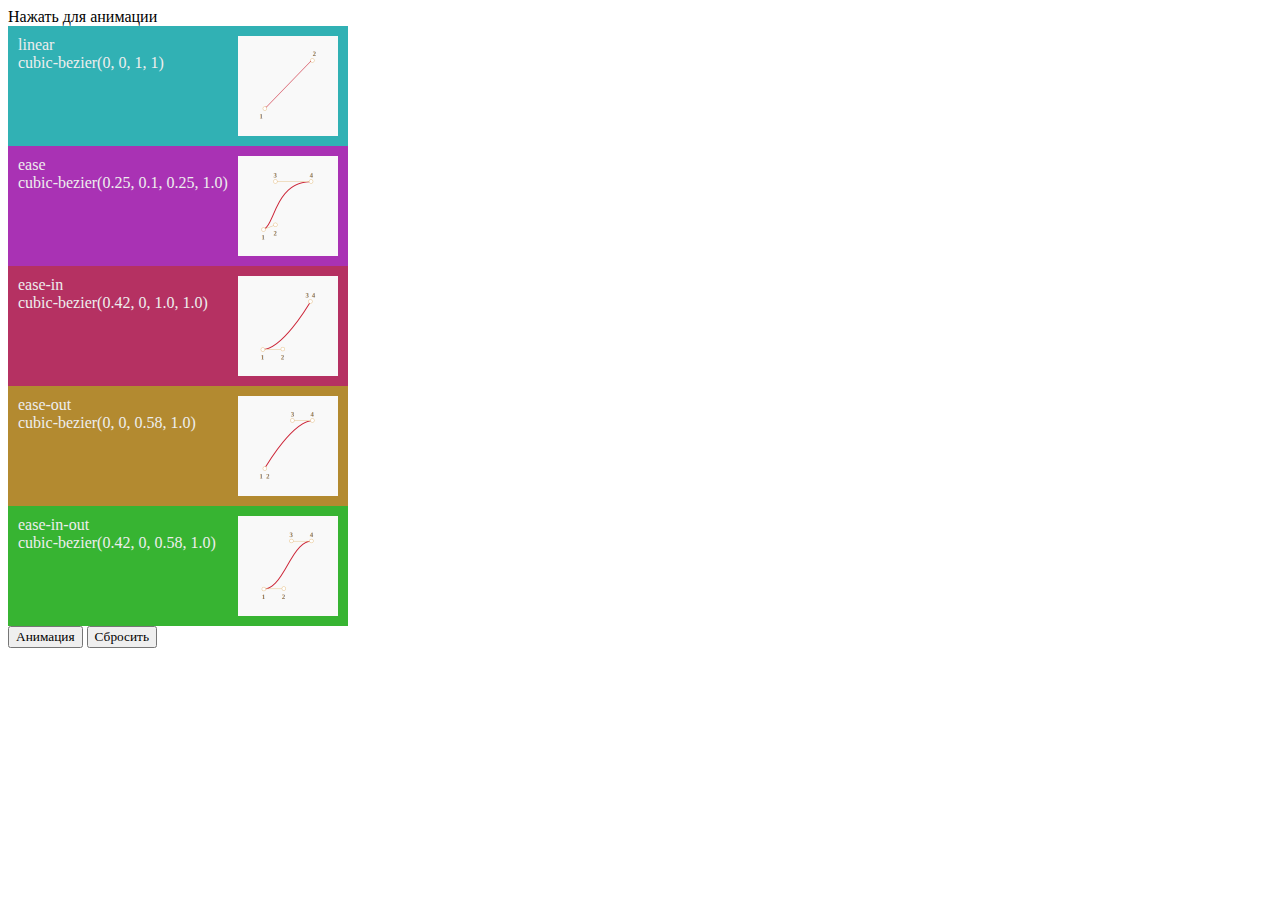
<file: js_animation/js_ex1.html>
<!DOCTYPE html>
<html lang="en">

<head>
  <meta charset="UTF-8">
  <meta http-equiv="X-UA-Compatible" content="IE=edge">
  <meta name="viewport" content="width=device-width, initial-scale=1.0">
  <link rel="stylesheet" href="../css/style.css">
  <title>Пример 1 - Анимация</title>
</head>

<body>

  <div class="animated">
    Нажать для анимации
  </div>

  <div class="move move0">linear<br>cubic-bezier(0, 0, 1,
    1)
    <img src="../img/animationLinear.jpg">
  </div>
  <div class="move move1">ease<br>cubic-bezier(0.25, 0.1, 0.25,
    1.0)
    <img src="../img/animationEase.jpg">
  </div>
  <div class="move move2">ease-in<br>cubic-bezier(0.42, 0, 1.0,
    1.0)
    <img src="../img/animationEaseIn.jpg">
  </div>
  <div class="move move3">ease-out<br>cubic-bezier(0, 0, 0.58, 1.0)
    <img src="../img/animationEaseOut.jpg">
  </div>
  <div class="move move4">ease-in-out<br>cubic-bezier(0.42, 0, 0.58,
    1.0)
    <img src="../img/animationEaseInOut.jpg">
  </div>
  <button>Анимация</button>
  <button>Сбросить</button>

  <script>
    document.querySelector('.animated').onclick = function () {
      this.style.backgroundColor = 'tomato';
    }

    document.querySelector('button').onclick = function () {
      document.querySelector('.move0').style.left = '450px'
      document.querySelector('.move1').style.left = '450px'
      document.querySelector('.move2').style.left = '450px'
      document.querySelector('.move3').style.left = '450px'
      document.querySelector('.move4').style.left = '450px'
    }

    document.querySelectorAll('button')[1].onclick = function () {
      document.querySelector('.move0').style.left = '0px'
      document.querySelector('.move1').style.left = '0px'
      document.querySelector('.move2').style.left = '0px'
      document.querySelector('.move3').style.left = '0px'
      document.querySelector('.move4').style.left = '0px'
    }
  </script>
</body>

</html>
</file>
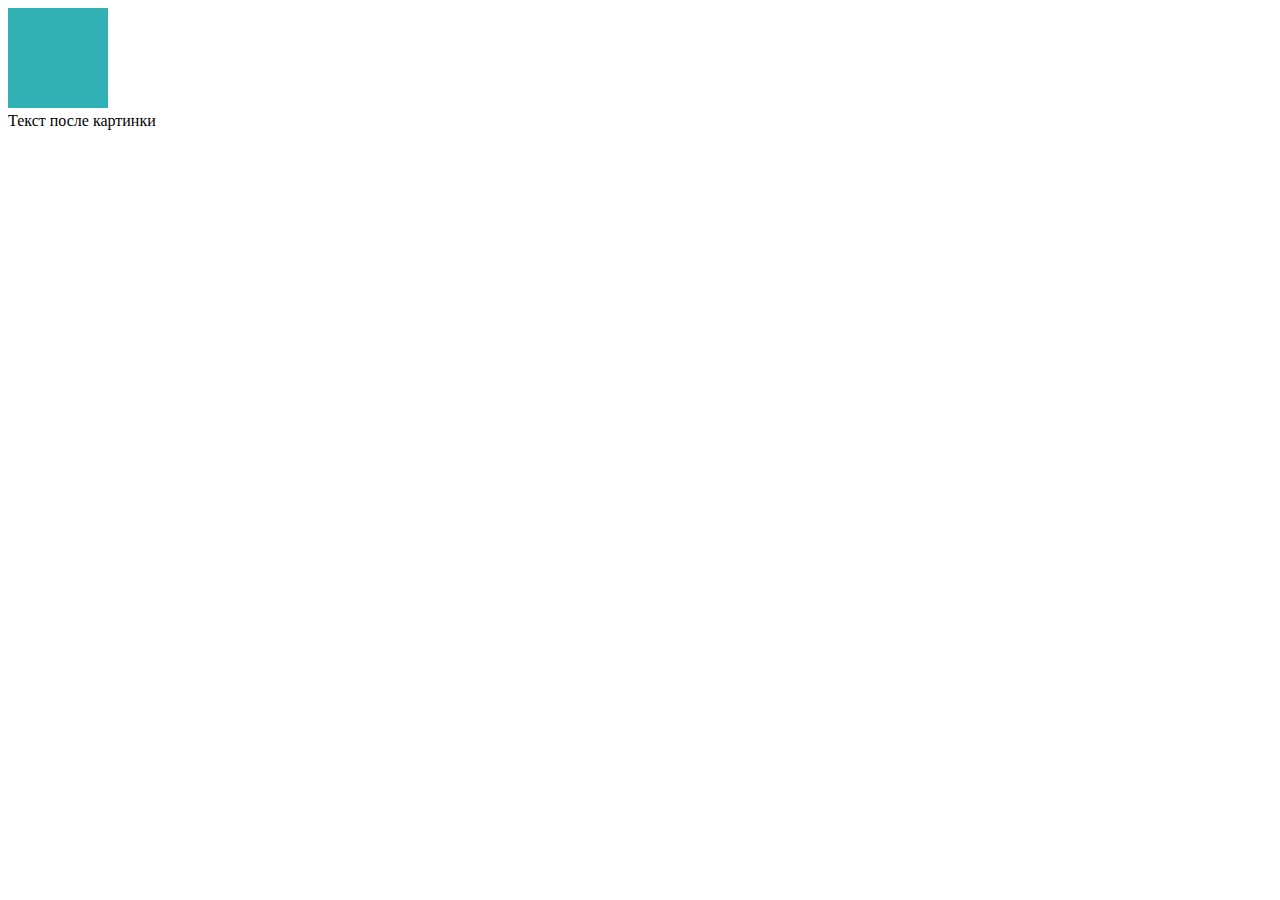
<file: js_animation/js_ex2.html>
<!DOCTYPE html>
<html lang="en">

<head>
  <meta charset="UTF-8">
  <meta http-equiv="X-UA-Compatible" content="IE=edge">
  <meta name="viewport" content="width=device-width, initial-scale=1.0">
  <link rel="stylesheet" href="../css/style.css">
  <title>Пример 2 - Событие Transitioned</title>
</head>

<body>
  <img class="img-animate" src="../img/1.jpg" width="100">
  <br>
  Текст после картинки
  <script>
    document.querySelector('.img-animate').onclick = function() {
      this.style.opacity = 0
    } 
    document.querySelector('.img-animate').addEventListener('transitionend', function(e) {
      if(!e.propertyName == 'opacity') return

      console.log(e.propertyName)
      //Время (в секундах), которое заняла анимация, без учёта transition-delay.
      console.log(e.elapsedTime)

      e.target.hidden = true
    })
  </script>
</body>

</html>
</file>
<file: css/style.css>
* {
  font-family: 'Calibri';
}
/* Анимация */
.animated {
  transition-property: background-color;
  transition-duration: 3s;
  /*
  transition позволяет задать переход одновременно для нескольких свойств в последовательности: property duration timing-function delay.

  transition: font-size 3s, color 2s;

  В transition-property записывается список свойств, изменения которых необходимо анимировать, например: left , margin-left , height , color. Анимировать можно не все свойства, но многие из них. Значение свойства all означает «анимируй все свойства».

  В transition-duration можно определить, сколько времени займёт анимация. Время должно быть задано в формате времени CSS: в секундах s или миллисекундах ms.

  В transition-delay можно определить задержку перед началом анимации. Например, если transition-delay: 1s , тогда анимация начнётся через 1 секунду после изменения свойства. Отрицательные значения также допустимы. В таком случае анимация начнётся с середины. Например, если transition-duration равно 2s, а transition-delay – -1s , тогда анимация займёт одну секунду и начнётся с середины.

  transition-timing-function – временная функция перехода описывает, как процесс анимации будет распределён во времени. Будет ли она начата медленно и затем ускорится или наоборот. На первый взгляд это очень сложное свойство, но оно становится понятным, если уделить ему немного времени. Это свойство может принимать два вида значений: кривую Безье или количество шагов. Давайте начнём с кривой Безье, как с наиболее часто используемой.

  Есть несколько встроенных обозначений кривых Безье: linear, ease, ease-in, ease-out и ease-in-out. linear это короткая запись для cubic-bezier(0, 0, 1, 1) – прямой линии, которую мы видели раньше. Другие названия – это также сокращения для других cubic-bezier 
  */
}
.move {
  position: relative;
  width: 320px;
  height: 100px;
  color: #eee;
  left: 0;
  cursor: pointer;
  display: flex;
  padding: 10px;
  justify-content: space-between;
}
.move img {
  width: 100px;
  height: 100px;
}
.move0 {
  background-image: url(../img/1.jpg);
  transition: left 5s linear;
}
.move1 {
  background-image: url(../img/2.jpg);
  transition: left 5s ease;
}
.move2 {
  background-image: url(../img/3.jpg);
  transition: left 5s ease-in;
}
.move3 {
  background-image: url(../img/4.jpg);
  transition: left 5s ease-out;
}
.move4 {
  background-image: url(../img/5.jpg);
  transition: left 5s ease-in-out;
}
.img-animate {
  transition-property: opacity;
  transition-duration: 2s;
}
@keyframes move {
  from {
    left: 0px
  }
  to {
    left: 150px;
  }
}
.imgKeyframes {
  animation: move 3s infinite alternate;
  position: absolute;
}
</file>
